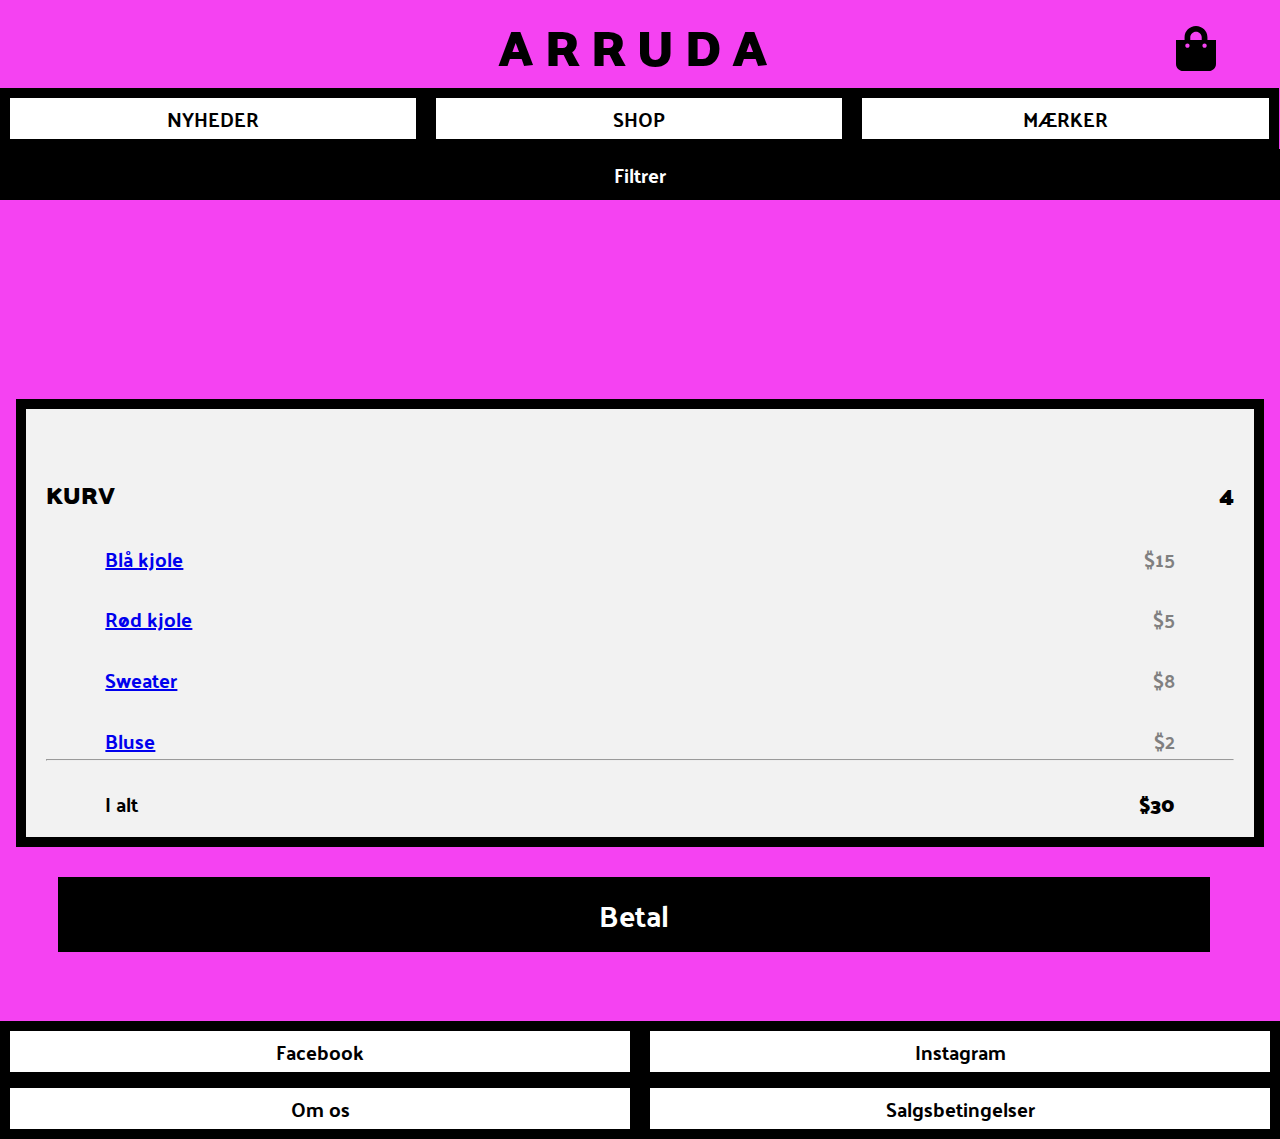
<file: arruda kode/kurv.html>
<!DOCTYPE html>
<html>
  <head>
    <meta charset="UTF-8">
    <link rel="stylesheet" type="text/css" href="kurv.css">
    <link href="https://fonts.googleapis.com/css?family=Palanquin+Dark:700" rel="stylesheet">
    <title> A R R U D A </title>
    <link rel="icon" type="image/ico" href="IKON.png"/>
  </head>

<body>
    <!-- KURV -->
    <a href="kurv.html"><img class="kurv" src="shopping-bag-solid.svg" width="20" align="right"/>
    </a>
    <h1>A R R U D A </h1>

      <!-- MENU-->
    <div class="btn-group" style="width:100%">
      <a href="Nyheder.html"><button style="width:33.3%">NYHEDER</button></a>

      <div class="dropdown">
        <a href="#"><button style="width:33.3%" onclick="myFunction()" class="dropbtn">SHOP</button></a>
        <div id="myDropdown" class="dropdown-content">

          <a href="index.html">Bluser</a>
          <a href="#base">Bukser</a>
          <a href="#blog">Sko</a>
          <a href="#contact">Undertøj</a>
        </div>
      </div>

      <script>
      /* When the user clicks on the button,
toggle between hiding and showing the dropdown content

id="myInput"
<input type="text" onkeyup="filterFunction()">

 */
function myFunction() {
  document.getElementById("myDropdown").classList.toggle("show");
}

function filterFunction() {
  var input, filter, ul, li, a, i;
  input = document.getElementById("myInput");
  filter = input.value.toUpperCase();
  div = document.getElementById("myDropdown");
  a = div.getElementsByTagName("a");
  for (i = 0; i < a.length; i++) {
    txtValue = a[i].textContent || a[i].innerText;
    if (txtValue.toUpperCase().indexOf(filter) > -1) {
      a[i].style.display = "";
    } else {
      a[i].style.display = "none";
    }
  }
}
      </script>
  <a href="Mærker.html">  <button style="width:33.3%">MÆRKER</button></a>
    </div>


<!-- FILTERKNAPPEN-->
    <div class="filterknap" style="width:100%">
      <button style="width:100%">Filtrer</button>
    </div>

<!-- INDHOLD PÅ SIDEN-->
<div class="row">
  <div class="col-75">

    <div class="col-25">
      <div class="container">
        <h4>KURV
          <span class="price" style="color:black">
            <i class="fa fa-shopping-cart"></i>
            <b>4</b>
          </span>
        </h4>
        <p><a href="#">Blå kjole</a> <span class="price">$15</span></p>
        <p><a href="#">Rød kjole</a> <span class="price">$5</span></p>
        <p><a href="#">Sweater</a> <span class="price">$8</span></p>
        <p><a href="#">Bluse</a> <span class="price">$2</span></p>
        <hr>
        <p>I alt <span class="price" style="color:black"><b>$30</b></span></p>
      </div>
    </div>
     </div>
</div>
<!-- sltter
    <div class="container">
      <form action="/action_page.php">

        <div class="row">
          <div class="col-50">
            <h3>Billing Address</h3>
            <label for="fname"><i class="fa fa-user"></i> Full Name</label>
            <input type="text" id="fname" name="firstname" placeholder="John M. Doe">
            <label for="email"><i class="fa fa-envelope"></i> Email</label>
            <input type="text" id="email" name="email" placeholder="john@example.com">
            <label for="adr"><i class="fa fa-address-card-o"></i> Address</label>
            <input type="text" id="adr" name="address" placeholder="542 W. 15th Street">
            <label for="city"><i class="fa fa-institution"></i> City</label>
            <input type="text" id="city" name="city" placeholder="New York">

            <div class="row">
              <div class="col-50">
                <label for="state">State</label>
                <input type="text" id="state" name="state" placeholder="NY">
              </div>
              <div class="col-50">
                <label for="zip">Zip</label>
                <input type="text" id="zip" name="zip" placeholder="10001">
              </div>
            </div>
          </div>

          <div class="col-50">
            <h3>Payment</h3>
            <label for="fname">Accepted Cards</label>
            <div class="icon-container">
              <i class="fa fa-cc-visa" style="color:navy;"></i>
              <i class="fa fa-cc-amex" style="color:blue;"></i>
              <i class="fa fa-cc-mastercard" style="color:red;"></i>
              <i class="fa fa-cc-discover" style="color:orange;"></i>
            </div>
            <label for="cname">Name on Card</label>
            <input type="text" id="cname" name="cardname" placeholder="John More Doe">
            <label for="ccnum">Credit card number</label>
            <input type="text" id="ccnum" name="cardnumber" placeholder="1111-2222-3333-4444">
            <label for="expmonth">Exp Month</label>
            <input type="text" id="expmonth" name="expmonth" placeholder="September">

            <div class="row">
              <div class="col-50">
                <label for="expyear">Exp Year</label>
                <input type="text" id="expyear" name="expyear" placeholder="2018">
              </div>
              <div class="col-50">
                <label for="cvv">CVV</label>
                <input type="text" id="cvv" name="cvv" placeholder="352">
              </div>
            </div>
          </div>

        </div>
        <label>
          <input type="checkbox" checked="checked" name="sameadr"> Shipping address same as billing
        </label>
        <input type="submit" value="Continue to checkout" class="btn">
      </form>
    </div>
  </div>
  -->





<!-- BETAL KNAP -->
<div class="betalknap" style="width:90%">
  <button style="width:100%">Betal</button>
</div>




<!-- TOP KNAP -->
<button onclick="topFunction()" id="myBtn" title="Go to top">Top</button>
<script>
// When the user scrolls down 20px from the top of the document, show the button
window.onscroll = function() {scrollFunction()};

function scrollFunction() {
  if (document.body.scrollTop > 50 || document.documentElement.scrollTop > 20) {
    document.getElementById("myBtn").style.display = "block";
  } else {
    document.getElementById("myBtn").style.display = "none";
  }
}

// When the user clicks on the button, scroll to the top of the document
function topFunction() {
  document.body.scrollTop = 0; // For Safari
  document.documentElement.scrollTop = 0; // For Chrome, Firefox, IE and Opera
}
</script>


<!--- footer --->
<footer>
  <div class="btn-group" style="width:100%">
    <a href="https://www.facebook.com/Arruda-423699034844575/?modal=admin_todo_tour"><button style="width:50%">Facebook</button></a>
    <a href="https://www.instagram.com/arruda.dk/"><button style="width:50%">Instagram</button></a>
  </div>

  <div class="btn-group" style="width:100%">
    <a href="Nyheder.html"><button style="width:50%">Om os</button></a>
    <a href="index.html"><button style="width:50%">Salgsbetingelser</button></a>
  </div>
</footer>

</body>
</html>
</file>
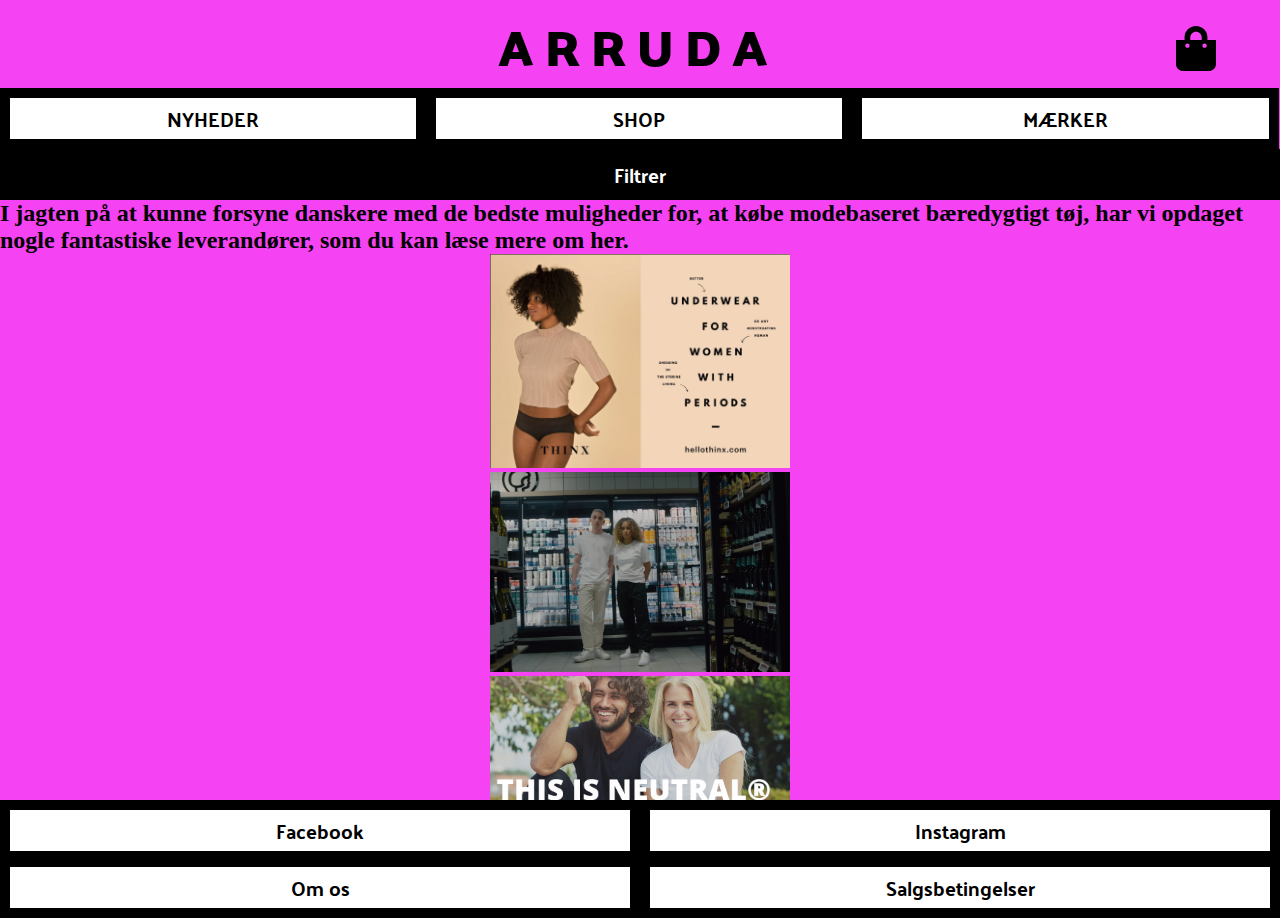
<file: arruda kode/Mærker.html>
<!DOCTYPE html>
<html>
  <head>
    <meta charset="UTF-8">
    <link rel="stylesheet" type="text/css" href="mærkerstyle.css">
    <link href="https://fonts.googleapis.com/css?family=Palanquin+Dark:700" rel="stylesheet">
    <title> A R R U D A </title>
    <link rel="icon" type="image/ico" href="favicon.png"/>
  </head>



  <body>
    <!-- KURV -->
    <a href="kurv.html"><img class="kurv" src="shopping-bag-solid.svg" width="20" align="right"/>
    </a>
<h1>A R R U D A </h1>

    <!-- MENU-->
  <div class="btn-group" style="width:100%">
    <a href="Nyheder.html"><button style="width:33.3%">NYHEDER</button></a>

    <div class="dropdown">
      <a href="#"><button style="width:33.3%" onclick="myFunction()" class="dropbtn">SHOP</button></a>
      <div id="myDropdown" class="dropdown-content">

        <a href="index.html">Bluser</a>
        <a href="#base">Bukser</a>
        <a href="#blog">Sko</a>
        <a href="#contact">Undertøj</a>
      </div>
    </div>

    <script>
    /* When the user clicks on the button,
toggle between hiding and showing the dropdown content

id="myInput"
<input type="text" onkeyup="filterFunction()">

*/
function myFunction() {
document.getElementById("myDropdown").classList.toggle("show");
}

function filterFunction() {
var input, filter, ul, li, a, i;
input = document.getElementById("myInput");
filter = input.value.toUpperCase();
div = document.getElementById("myDropdown");
a = div.getElementsByTagName("a");
for (i = 0; i < a.length; i++) {
  txtValue = a[i].textContent || a[i].innerText;
  if (txtValue.toUpperCase().indexOf(filter) > -1) {
    a[i].style.display = "";
  } else {
    a[i].style.display = "none";
  }
}
}
    </script>


    <a href="Mærker.html">  <button style="width:33.3%">MÆRKER</button></a>
  </div>











<!-- FILTERKNAPPEN-->
    <div class="filterknap" style="width:100%">
      <button style="width:100%">Filtrer</button>
    </div>

<!--  thinx BILLED-->

<div>
  <h2>I jagten på at kunne forsyne danskere med de bedste muligheder for, at købe modebaseret bæredygtigt tøj, har vi opdaget nogle fantastiske leverandører, som du kan læse mere om her.
  </h2>
</div>

<!-- bareen BLUSE BILLED-->
<div class="pic" style="text-align:center"><img src="thinx.png" width="300" />
</div>

<!-- TEXTBOX-->
<div id="textbox">
  <p class="alignleft">Our washable, reusable undies absorb your period and are a more sustainable solution than single-use disposable products.
  Depending on your flow (light, medium, heavy), Thinx can replace pads, tampons, liners, and cups, or be worn with tampons and cups for extra protection.
  Like regular underwear, but so much better. ✨🙌</p></div>
<div style="clear: both;"></div>


<!-- bareen BLUSE BILLED-->
<div class="pic" style="text-align:center"><img src="bareen.png" width="300" />
</div>

<!-- TEXTBOX-->
<div id="textbox" class="bottommargin">
  <p class="alignleft">Bare En T-shirt er en dansk virksomhed der er startet i jagten på den perfekte
T-shirt.
Bag det drilske navn gemmer der sig et seriøst foretagende til at skabe basic T-shirts af højeste kvalitet.
Vi mener selv at vi har skabt den perfekte T-shirt. Den er ’bare’ en T-shirt i et klassisk design – helt fri for logoer og irriterende detaljer.
Med fokus på et flot snit og en solid kvalitet har vi skabt en T-shirt der tåler travle hverdage og regelmæssig vask
- Af økologisk bomuld, naturligvis! Fordi det er 2019 og dermed på tide at vi alle tager et ansvar.
Vi er et unisex mærke, for Bare En T-shirt handler mere om dele et syn på livet, end om at gå op i kedelige kasser som ingen alligevel gider at være i. Her er der plads til alle. Også til dig – velkommen i familien ❤</p>
</div>
<div style="clear: both;"></div>




<!-- neutralBILLED-->
<div class="pic" style="text-align:center"><img src="neutral.png" width="300" />
</div>

<!-- TEXTBOX-->
<div id="textbox" class="bottommargin">
  <p class="alignleft">The defining aspects of Neutral® and Certified Responsibility™ have been a holistic approach driven by commitment and an overall focus on action and continuous improvement.
Having international sustainability standards covering the entire supply chain, the Neutral® business case is built on the highest social, ethical and environmental criteria for clothing production.</p>
</div>
<div style="clear: both;"></div>




<!-- TOP KNAP -->
<button onclick="topFunction()" id="myBtn" title="Go to top">Top</button>
<script>
// When the user scrolls down 20px from the top of the document, show the button
window.onscroll = function() {scrollFunction()};

function scrollFunction() {
  if (document.body.scrollTop > 50 || document.documentElement.scrollTop > 20) {
    document.getElementById("myBtn").style.display = "block";
  } else {
    document.getElementById("myBtn").style.display = "none";
  }
}

// When the user clicks on the button, scroll to the top of the document
function topFunction() {
  document.body.scrollTop = 0; // For Safari
  document.documentElement.scrollTop = 0; // For Chrome, Firefox, IE and Opera
}
</script>




<!--- footer --->
<footer>
  <div class="btn-group" style="width:100%">
    <a href="Nyheder.html"><button style="width:50%">Facebook</button></a>
    <a href="index.html"><button style="width:50%">Instagram</button></a>
  </div>

  <div class="btn-group" style="width:100%">
    <a href="Nyheder.html"><button style="width:50%">Om os</button></a>
    <a href="index.html"><button style="width:50%">Salgsbetingelser</button></a>
  </div>
</footer>


  </body>
</html>
</file>
<file: arruda kode/kurv.css>
* {
margin: 0;
padding: 0;
}
@media only screen and (min-width: 200px) {
body {
  background-color: purple;
}

/* OVERSKRIFT ARRUDA */
h1 {
  font-family: 'Cabin', sans-serif;
  font-size: 50px;
}
h1{
  text-align: center;
  margin-top: 0%;
  font-family: 'Palanquin Dark', sans-serif;
  float: center;
  margin-left: 12%;
}

/* MENUEN */
.btn-group button {
  margin-top: -4px;
  background-color: white; /* white background */
  border: 10px solid black; /* black border */
  color: black; /* black text */
  padding: 10px 24px; /* Some padding */
  cursor: pointer; /* Pointer/hand icon */
  float: left; /* Float the buttons side by side */
  font-family: 'Palanquin Dark', sans-serif;
  font-size: 15px;
}
.btn-group button:not(:last-child) {
  border-right: none; /* Prevent double borders */
}
/* Clear floats (clearfix hack) */
.btn-group:after {
  content: "";
  clear: both;
  display: table;
}
.btn-group button:hover {
  background-color: black;
  color: white;
}

/* KURVEN */
img.kurv {
margin-right: 5%;
margin-top: 5%;
text-align: right;
position: relative;
}

/* FILTERKNAPPEN */
.filterknap button
{
  margin-top: 0px;
  background-color: Black; /* white background */
  border: 10px solid black; /* black border */
  color: white; /* black text */
  padding: 2px 24px; /* Some padding */
  cursor: pointer; /* Pointer/hand icon */
  float: left; /* Float the buttons side by side */
  font-family: 'Palanquin Dark', sans-serif;
  font-size: 15px;
}
.filterknap button:hover {
  background-color:white;
  color: black;
}

/* TARA BLUSE BILLED */
.pic img
{
  border: 20px solid black; /* black border */
  padding: 0%;
  margin-top: 10%;
}

/* TEXT UNDER BILLEDET*/

p
{
font-size: 20px;
font-family: 'Palanquin Dark', sans-serif;
margin-top: 2%;
margin-left: 5%;
margin-right: 5%;
text-decoration: none;
color: black;
}
.alignleft {
	float: left;
    margin-left: 5%;
}
.alignright {
	float: right;
  margin-right: 5%;
}
.bottommargin {
	margin-bottom: 25%;
}
/* scroll down knap*/
#myBtn {
  display: none; /* Hidden by default */
  position: fixed; /* Fixed/sticky position */
  top: 10px; /* Place the button at the bottom of the page */
  right: 17px; /* Place the button 30px from the right */
  z-index: 99; /* Make sure it does not overlap */
  border: 5px solid black;; /* Remove borders */
  outline: none; /* Remove outline */
  background-color: white; /* Set a background color */
  color: black; /* Text color */
  cursor: pointer; /* Add a mouse pointer on hover */
  padding: 5px; /* Some padding */
  border-radius: 0px; /* Rounded corners */
  font-size: 15px; /* Increase font size */
  font-family: 'Palanquin Dark', sans-serif;
}

#myBtn:hover {
  background-color: black; /* Add a dark-grey background on hover */
}





/* VED SHOP DROP DOWN MENUEN */


/* Dropdown Button */
.dropbtn {
  background-color: white;
  color: white;
  padding: 16px;
  font-size: 16px;
  border: none;
  cursor: pointer;
}

/* Dropdown button on hover & focus */
.dropbtn:hover, .dropbtn:focus {
  background-color: black;
}


/* The container <div> - needed to position the dropdown content - slettet display: inline-block;*/
.dropdown {
  position: relative;
}

/* Dropdown Content (Hidden by Default) */
.dropdown-content {
  display: none;
  position: absolute;
  background-color: white;
  min-width: 29%;
  border: 10px solid black;
  z-index: 20;
  margin-left: 33%;
  margin-top: 17%;
}

/* Links inside the dropdown */
.dropdown-content a {
  color: black;
  padding: 12px 16px;
  text-decoration: none;
  display: block;
  font-family: 'Palanquin Dark';
}

/* Change color of dropdown links on hover */
.dropdown-content a:hover {
  background-color: black;
  color: white;
}

/* Show the dropdown menu (use JS to add this class to the .dropdown-content container when the user clicks on the dropdown button) */
.show {display:block;
  }

  /*kurv starter her (display: flex;)*/
  .row {
  display: -ms-flexbox; /* IE10 */

  -ms-flex-wrap: wrap; /* IE10 */
  flex-wrap: wrap;
  margin: 0 -16px;
}

.col-25 {
  -ms-flex: 25%; /* IE10 */
  flex: 25%;
}

.col-50 {
  -ms-flex: 50%; /* IE10 */
  flex: 50%;
}

.col-75 {
  -ms-flex: 75%; /* IE10 */
  flex: 75%;
}

.col-25,
.col-50,
.col-75 {
  padding: 0 16px;
}

.container {
  background-color: #f2f2f2;
  padding: 5px 20px 15px 20px;
  border: 10px solid black;

  margin-top: 20%;
}

input[type=text] {
  width: 100%;
  margin-bottom: 20px;
  padding: 12px;
  border: 1px solid #ccc;
  border-radius: 3px;
}

label {
  margin-bottom: 10px;
  display: block;
}

.icon-container {
  margin-bottom: 20px;
  padding: 7px 0;
  font-size: 24px;
}

.btn {
  background-color: #4CAF50;
  color: white;
  padding: 12px;
  margin: 10px 0;
  border: none;
  width: 100%;
  border-radius: 3px;
  cursor: pointer;
  font-size: 17px;
}

.btn:hover {
  background-color: #45a049;
}

span.price {
  float: right;
  color: grey;
}

h4 {
  margin-top: 5%;
  font-family: 'Palanquin Dark';
  font-size: 150%;
}

.betalknap button {
  margin-top: 5%;
  font-family: 'Palanquin Dark';
  font-size: 150%;
  margin-top: 10px;
  background-color: black; /* white background */
  border: 10px solid black; /* black border */
  color: white; /* black text */
  font-family: 'Palanquin Dark', sans-serif;
  font-size: 30px;
  margin-left: 5%;

  margin-bottom: 15%;

}

.betalknap button:hover {
  background-color:white;
  color: black;
}



/* Responsive layout - when the screen is less than 800px wide, make the two columns stack on top of each other instead of next to each other (and change the direction - make the "cart" column go on top) */
@media (max-width: 2000px) {
  .row {
    flex-direction: column-reverse;
  }
  .col-25 {
    margin-bottom: 20px;
  }
}
@media only screen and (min-width:1000px) {
body {
  background-color: rgb(245, 66, 242);
}
/* KURVEN */
img.kurv {
margin-right: 5%;
margin-top: 2%;
margin-bottom: 1%;
text-align: right;
position: relative;
width: 40px;
}

/* MENUEN */
.btn-group button {
  margin-top: -4px;
  background-color: white; /* white background */
  border: 10px solid black; /* black border */
  color: black; /* black text */
  padding: 2px; /* Some padding */
  cursor: pointer; /* Pointer/hand icon */
  float: left; /* Float the buttons side by side */
  font-family: 'Palanquin Dark', sans-serif;
  font-size: 20px;
}
h1 {
  font-family: 'Cabin', sans-serif;
  font-size: 50px;
}
h1{
  text-align: center;
  margin-top: 0%;
  font-family: 'Palanquin Dark', sans-serif;
  float: center;
margin-left: 7%;
}
/* FILTERKNAPPEN */
.filterknap button
{
  margin-top: 0px;
  background-color: Black; /* white background */
  border: 5px solid black; /* black border */
  color: white; /* black text */
  padding: 2px; /* Some padding */
  cursor: pointer; /* Pointer/hand icon */
  float: left; /* Float the buttons side by side */
  font-family: 'Palanquin Dark', sans-serif;
  font-size: 20px;
}

.bottommargin, .alignright, .alignleft
{
display: none;
}
html {
    position: relative;
    min-height: 100%;
}
footer {
    background-color: orange;
    position: absolute;
    left: 0;
    bottom: 0;
    height: 100px;
    width: 100%;
}

/* VED SHOP DROP DOWN MENUEN */


/* Dropdown Button */
.dropbtn {
  background-color: white;
  color: white;
  padding: 16px;
  font-size: 16px;
  border: none;
  cursor: pointer;
}

/* Dropdown button on hover & focus */
.dropbtn:hover, .dropbtn:focus {
  background-color: black;
}


/* The container <div> - needed to position the dropdown content - slettet display: inline-block;*/
.dropdown {
  position: relative;
}

/* Dropdown Content (Hidden by Default) */
.dropdown-content {
  display: none;
  position: absolute;
  background-color: white;
  min-width: 33%;
  border: 10px solid black;
  z-index: 20;
  margin-left: 33%;
  margin-top: 5%;
}

/* Links inside the dropdown */
.dropdown-content a {
  color: black;
  padding: 12px 16px;
  text-decoration: none;
  display: block;
  font-family: 'Palanquin Dark';
}

/* Change color of dropdown links on hover */
.dropdown-content a:hover {
  background-color: black;
  color: white;
}

/* Show the dropdown menu (use JS to add this class to the .dropdown-content container when the user clicks on the dropdown button) */
.show {display:block;
  }


}
</file>
<file: arruda kode/mærkerstyle.css>
* {
margin: 0;
padding: 0;
}
@media only screen and (max-width: 600px) {
body {
  background-color: yellow;
}

/* OVERSKRIFT ARRUDA */
h1 {
  font-family: 'Cabin', sans-serif;
  font-size: 50px;
}
h1{
  text-align: center;
  margin-top: 0%;
  font-family: 'Palanquin Dark', sans-serif;
  float: center;
  margin-left: 12%;
}
h2 {
  font-family: 'Cabin', sans-serif;
  font-size: 15px;
}
h2 {
  text-align: left;
  margin-top: 20%;
  font-family: 'Palanquin Dark', sans-serif;
  float: center;
  margin-left: 5%;
  margin-right: 5%;
}

/* MENUEN */
.btn-group button {
  margin-top: -4px;
  background-color: white; /* white background */
  border: 10px solid black; /* black border */
  color: black; /* black text */
  padding: 10px 24px; /* Some padding */
  cursor: pointer; /* Pointer/hand icon */
  float: left; /* Float the buttons side by side */
  font-family: 'Palanquin Dark', sans-serif;
  font-size: 15px;
}
.btn-group button:not(:last-child) {
  border-right: none; /* Prevent double borders */
}
/* Clear floats (clearfix hack) */
.btn-group:after {
  content: "";
  clear: both;
  display: table;
}
.btn-group button:hover {
  background-color: black;
  color: white;
}

/* KURVEN */
img.kurv {
margin-right: 5%;
margin-top: 5%;
text-align: right;
position: relative;
}

/* FILTERKNAPPEN */
.filterknap button
{
  margin-top: 0px;
  background-color: Black; /* white background */
  border: 10px solid black; /* black border */
  color: white; /* black text */
  padding: 2px 24px; /* Some padding */
  cursor: pointer; /* Pointer/hand icon */
  float: left; /* Float the buttons side by side */
  font-family: 'Palanquin Dark', sans-serif;
  font-size: 15px;
}
.filterknap button:hover {
  background-color:white;
  color: black;
}

/* TARA BLUSE BILLED */
.pic img
{
  border: 20px solid black; /* black border */
  padding: 0%;
  margin-top: 10%;
}

/* TEXT UNDER BILLEDET*/
p
{
font-size: 15px;
font-family: 'Palanquin Dark', sans-serif;
margin-top: 2%;
margin-left: 5%;
margin-right: 5%;
}
.alignleft {
	float: left;
    margin-left: 5%;
}
.alignright {
	float: right;
  margin-right: 5%;
}
.bottommargin {
	margin-bottom: 70%;
}
/* scroll down knap*/
#myBtn {
  display: none; /* Hidden by default */
  position: fixed; /* Fixed/sticky position */
  top: 10px; /* Place the button at the bottom of the page */
  right: 17px; /* Place the button 30px from the right */
  z-index: 99; /* Make sure it does not overlap */
  border: 5px solid black;; /* Remove borders */
  outline: none; /* Remove outline */
  background-color: white; /* Set a background color */
  color: black; /* Text color */
  cursor: pointer; /* Add a mouse pointer on hover */
  padding: 5px; /* Some padding */
  border-radius: 0px; /* Rounded corners */
  font-size: 15px; /* Increase font size */
  font-family: 'Palanquin Dark', sans-serif;
}

#myBtn:hover {
  background-color: #555; /* Add a dark-grey background on hover */
}

/* VED SHOP DROP DOWN MENUEN */


/* Dropdown Button */
.dropbtn {
  background-color: white;
  color: white;
  padding: 16px;
  font-size: 16px;
  border: none;
  cursor: pointer;
}

/* Dropdown button on hover & focus */
.dropbtn:hover, .dropbtn:focus {
  background-color: black;
}


/* The container <div> - needed to position the dropdown content - slettet display: inline-block;*/
.dropdown {
  position: relative;
}

/* Dropdown Content (Hidden by Default) */
.dropdown-content {
  display: none;
  position: absolute;
  background-color: white;
  min-width: 29%;
  border: 10px solid black;
  z-index: 20;
  margin-left: 33%;
  margin-top: 17%;
}

/* Links inside the dropdown */
.dropdown-content a {
  color: black;
  padding: 12px 16px;
  text-decoration: none;
  display: block;
  font-family: 'Palanquin Dark';
}

/* Change color of dropdown links on hover */
.dropdown-content a:hover {
  background-color: black;
  color: white;
}

/* Show the dropdown menu (use JS to add this class to the .dropdown-content container when the user clicks on the dropdown button) */
.show {display:block;
  }

}




@media only screen and (min-width:1000px) {
body {
  background-color: rgb(245, 66, 242);
}
/* KURVEN */
img.kurv {
margin-right: 5%;
margin-top: 2%;
margin-bottom: 1%;
text-align: right;
position: relative;
width: 40px;
}

/* MENUEN */
.btn-group button {
  margin-top: -4px;
  background-color: white; /* white background */
  border: 10px solid black; /* black border */
  color: black; /* black text */
  padding: 2px; /* Some padding */
  cursor: pointer; /* Pointer/hand icon */
  float: left; /* Float the buttons side by side */
  font-family: 'Palanquin Dark', sans-serif;
  font-size: 20px;
}
h1 {
  font-family: 'Cabin', sans-serif;
  font-size: 50px;
}
h1{
  text-align: center;
  margin-top: 0%;
  font-family: 'Palanquin Dark', sans-serif;
  float: center;
margin-left: 7%;
}
/* FILTERKNAPPEN */
.filterknap button
{
  margin-top: 0px;
  background-color: Black; /* white background */
  border: 5px solid black; /* black border */
  color: white; /* black text */
  padding: 2px; /* Some padding */
  cursor: pointer; /* Pointer/hand icon */
  float: left; /* Float the buttons side by side */
  font-family: 'Palanquin Dark', sans-serif;
  font-size: 20px;
}

.bottommargin, .alignright, .alignleft
{
display: none;
}
html {
    position: relative;
    min-height: 100%;
}
footer {
    background-color: orange;
    position: absolute;
    left: 0;
    bottom: 0;
    height: 100px;
    width: 100%;
}

/* VED SHOP DROP DOWN MENUEN */


/* Dropdown Button */
.dropbtn {
  background-color: white;
  color: white;
  padding: 16px;
  font-size: 16px;
  border: none;
  cursor: pointer;
}

/* Dropdown button on hover & focus */
.dropbtn:hover, .dropbtn:focus {
  background-color: black;
}


/* The container <div> - needed to position the dropdown content - slettet display: inline-block;*/
.dropdown {
  position: relative;
}

/* Dropdown Content (Hidden by Default) */
.dropdown-content {
  display: none;
  position: absolute;
  background-color: white;
  min-width: 33%;
  border: 10px solid black;
  z-index: 20;
  margin-left: 33%;
  margin-top: 5%;
}

/* Links inside the dropdown */
.dropdown-content a {
  color: black;
  padding: 12px 16px;
  text-decoration: none;
  display: block;
  font-family: 'Palanquin Dark';
}

/* Change color of dropdown links on hover */
.dropdown-content a:hover {
  background-color: black;
  color: white;
}

/* Show the dropdown menu (use JS to add this class to the .dropdown-content container when the user clicks on the dropdown button) */
.show {display:block;
  }


}
</file>
